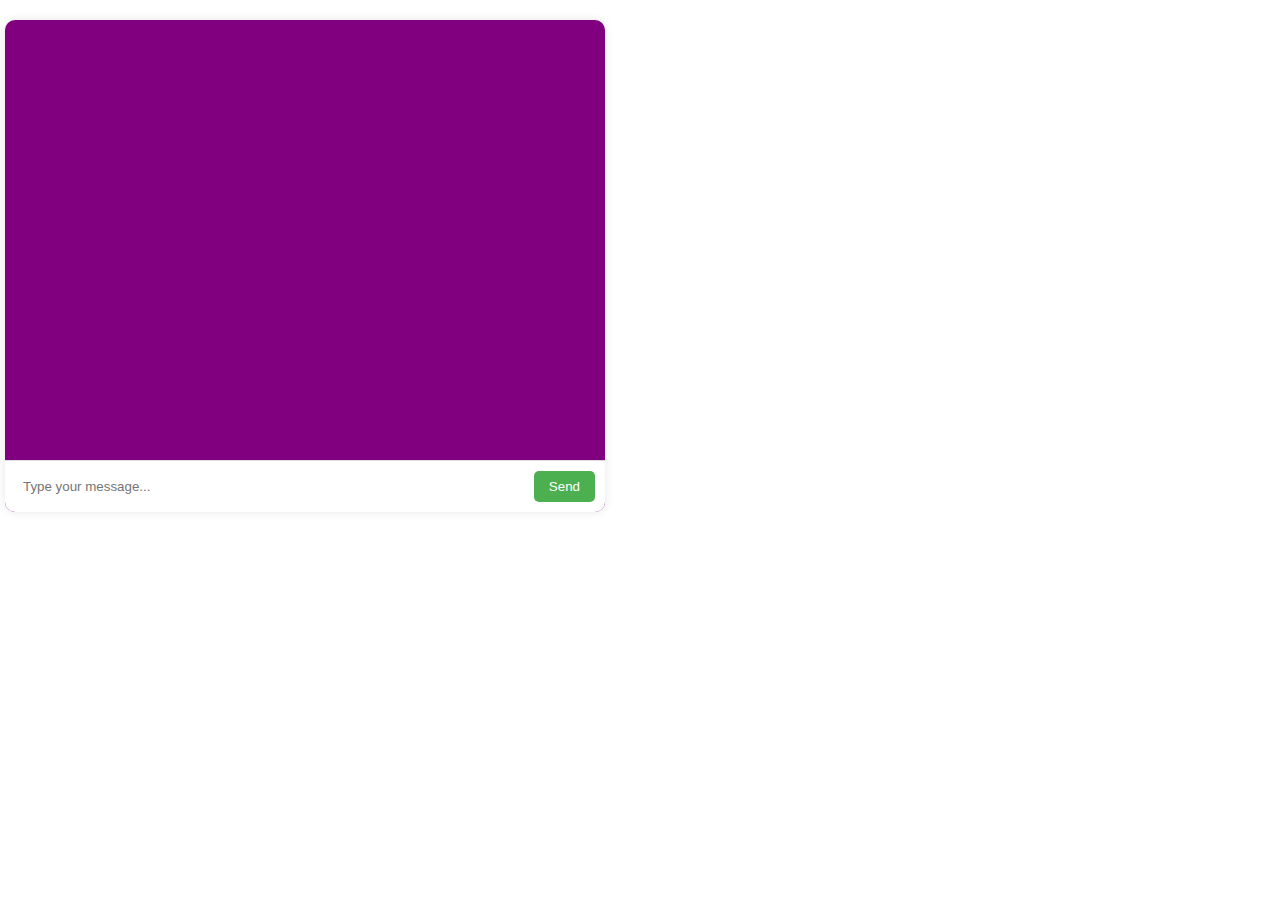
<file: Client/message.html>
<!DOCTYPE html>
<html lang="en">
<head>
  <meta charset="UTF-8">
  <meta name="viewport" content="width=device-width, initial-scale=1.0">
  <title>Online Messaging App</title>
  <style>
    body {
      font-family: Arial, sans-serif;
      margin: 0;
      padding: 0;
    }

    .chat-container {
        max-width: 600px;
      margin: 20px 5px;
      overflow: hidden;
      border-radius: 10px;
      background-color: purple;
      box-shadow: 0 0 10px rgba(0, 0, 0, 0.1);
    }

    .message-container {
        background-color: transparent;
      padding: 20px;
      overflow-y: scroll;
      height:400px;
    }

    .message {
      margin-bottom: 10px;
      display: flex;
      justify-content: space-between;
      align-items: center;
    }

    .sender-bubble {
      background-color: #4caf50;
      color: #fff;
      border-radius: 10px;
      padding: 10px;
      max-width: 70%;
    }

    .receiver-bubble {
      background-color: #e0e0e0;
      border-radius: 10px;
      padding: 10px;
      max-width: 70%;
    }

    .input-container {
      display: flex;
      padding: 10px;
      background-color: #fff;
      border-top: 1px solid #ddd;
    }

    .message-input {
      flex: 1;
      padding: 8px;
      border: none;
      border-radius: 5px;
      margin-right: 10px;
    }

    .send-button {
      background-color: #4caf50;
      color: #fff;
      border: none;
      border-radius: 5px;
      padding: 8px 15px;
      cursor: pointer;
    }
  </style>
</head>
<body>

  <div class="chat-container">
    <div class="message-container" id="message-container">
      <!-- Messages will be dynamically added here -->
    </div>
    <div class="input-container">
      <input type="text" id="message-input" class="message-input" placeholder="Type your message...">
      <button id="send-button" class="send-button">Send</button>
    </div>
  </div>

  <script>
    document.addEventListener('DOMContentLoaded', function () {
      const messageContainer = document.getElementById('message-container');
      const messageInput = document.getElementById('message-input');
      const sendButton = document.getElementById('send-button');

      sendButton.addEventListener('click', function () {
        const messageText = messageInput.value.trim();
        if (messageText !== '') {
          appendMessage('sender', messageText);
          messageInput.value = '';
          // You can add logic here to send the message to the server or recipient.
        }
      });

      function appendMessage(sender, text) {
        const messageElement = document.createElement('div');
        const bubbleElement = document.createElement('div');
        messageElement.classList.add('message');
        bubbleElement.classList.add(sender === 'sender' ? 'sender-bubble' : 'receiver-bubble');
        bubbleElement.textContent = text;
        messageElement.appendChild(bubbleElement);
        messageContainer.appendChild(messageElement);
        messageContainer.scrollTop = messageContainer.scrollHeight;
      }
    });
  </script>

</body>
</html>
</file>
